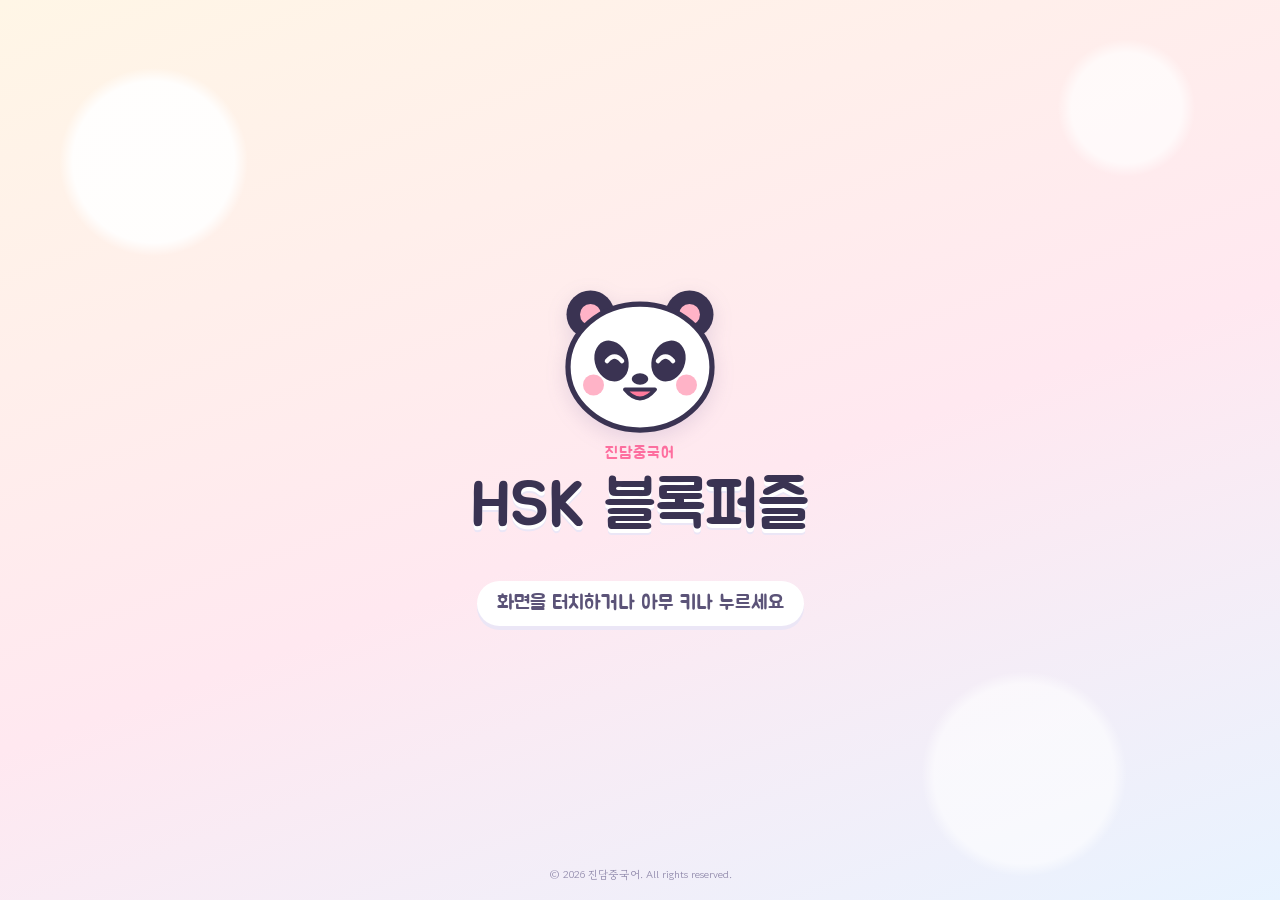
<file: index.html>
<!doctype html>
<!-- © 2026 진담중국어 (Jindam Chinese). All rights reserved. -->
<html lang="ko">
  <head>
    <meta charset="UTF-8" />
    <meta
      name="viewport"
      content="width=device-width, initial-scale=1, maximum-scale=1, user-scalable=no, viewport-fit=cover"
    />
    <title>진담중국어 · HSK 블록퍼즐</title>
    <meta name="author" content="진담중국어" />
    <meta name="copyright" content="© 2026 진담중국어. All rights reserved." />
    <meta name="description" content="HSK 단어 퀴즈와 블록 퍼즐을 함께 즐기는 중국어 학습 게임" />

    <link rel="icon" type="image/png" sizes="32x32" href="icons/favicon-32.png" />
    <link rel="apple-touch-icon" href="icons/apple-touch-icon.png" />
    <link rel="manifest" href="manifest.webmanifest" />
    <meta name="theme-color" content="#FFF4DC" />
    <meta name="mobile-web-app-capable" content="yes" />
    <meta name="apple-mobile-web-app-capable" content="yes" />
    <meta name="apple-mobile-web-app-status-bar-style" content="default" />
    <meta name="apple-mobile-web-app-title" content="HSK블록" />

    <!-- 크롬 유도: 인앱 브라우저(카카오톡·네이버·인스타 등)면 크롬으로 다시 열기 -->
    <script>
      (function () {
        var ua = navigator.userAgent || '';
        var isAndroid = /Android/i.test(ua);
        var isIOS = /iPhone|iPad|iPod/i.test(ua) || (navigator.platform === 'MacIntel' && navigator.maxTouchPoints > 1);
        var inApp = /KAKAOTALK|NAVER|Instagram|FBAN|FBAV|Line\/|DaumApps|everytimeApp|BAND\/|; wv\)/i.test(ua);
        var brands = (navigator.userAgentData && navigator.userAgentData.brands) || [];
        var hasChromeBrand = brands.some(function (b) { return b.brand === 'Google Chrome'; });
        var isChrome = isIOS
          ? /CriOS/i.test(ua)
          : hasChromeBrand || (/Chrome\/\d+/.test(ua) && !/Edg|OPR|SamsungBrowser|Whale|YaBrowser|Firefox/i.test(ua) && !inApp);
        var standalone = (window.matchMedia && matchMedia('(display-mode: standalone)').matches) || navigator.standalone === true;
        var isWeb = /^https?:$/.test(location.protocol);
        var noRedirect = /[?&]nochrome=1/.test(location.search);
        window.__BROWSER = { isAndroid: isAndroid, isIOS: isIOS, inApp: inApp, isChrome: isChrome, standalone: standalone, isWeb: isWeb };
        if (isWeb && isAndroid && inApp && !noRedirect) {
          var sep = location.search ? '&' : '?';
          location.href = 'intent://' + location.host + location.pathname + location.search +
            '#Intent;scheme=' + location.protocol.replace(':', '') + ';package=com.android.chrome;S.browser_fallback_url=' +
            encodeURIComponent(location.href + sep + 'nochrome=1') + ';end';
          return;
        }
        if (isWeb && isIOS && /KAKAOTALK/i.test(ua) && !noRedirect) {
          location.href = 'kakaotalk://web/openExternal?url=' + encodeURIComponent(location.href);
        }
      })();
    </script>

    <link rel="preconnect" href="https://fonts.googleapis.com" />
    <link rel="preconnect" href="https://fonts.gstatic.com" crossorigin />
    <link
      href="https://fonts.googleapis.com/css2?family=Jua&family=Gowun+Dodum&family=Noto+Sans+SC:wght@500;700&display=swap"
      rel="stylesheet"
    />
    <link rel="stylesheet" href="style.css" />
  </head>
  <!-- data-assets: 음악 파일 위치 / data-sw: 오프라인 캐시 사용 여부 -->
  <body data-assets="" data-sw="1">
    <!-- ===== 아이콘 세트 (이모지 대신 사용) ===== -->
    <svg width="0" height="0" style="position: absolute" aria-hidden="true">
      <defs>
        <symbol id="i-home" viewBox="0 0 24 24"><path d="M3.5 11 12 3.8l8.5 7.2V20a1 1 0 0 1-1 1H15v-6H9v6H4.5a1 1 0 0 1-1-1z" fill="none" stroke="currentColor" stroke-width="2.2" stroke-linejoin="round"/></symbol>
        <symbol id="i-sound" viewBox="0 0 24 24"><g fill="none" stroke="currentColor" stroke-width="2.2" stroke-linecap="round" stroke-linejoin="round"><path d="M4 9.5h3.5L12 5.5v13l-4.5-4H4z" fill="currentColor"/><path d="M15.5 9.2a4 4 0 0 1 0 5.6M18.2 6.6a7.6 7.6 0 0 1 0 10.8"/></g></symbol>
        <symbol id="i-music-off" viewBox="0 0 24 24"><g fill="none" stroke="currentColor" stroke-width="2.2" stroke-linecap="round" stroke-linejoin="round"><path d="M9 17.5V6l10-2v11.5"/><circle cx="6.5" cy="17.5" r="2.5" fill="currentColor"/><circle cx="16.5" cy="15.5" r="2.5" fill="currentColor"/><path d="M3 3l18 18"/></g></symbol>
        <symbol id="i-mute" viewBox="0 0 24 24"><g fill="none" stroke="currentColor" stroke-width="2.2" stroke-linecap="round" stroke-linejoin="round"><path d="M4 9.5h3.5L12 5.5v13l-4.5-4H4z" fill="currentColor"/><path d="M16 9.5l5 5M21 9.5l-5 5"/></g></symbol>
        <symbol id="i-bomb" viewBox="0 0 24 24"><circle cx="10.5" cy="14" r="7" fill="currentColor"/><path d="M14.5 9l3-3" stroke="currentColor" stroke-width="2.4" stroke-linecap="round"/><path d="M19.5 2.5v2.2M22 5h-2.2M21 3l-1.4 1.4" stroke="currentColor" stroke-width="1.8" stroke-linecap="round"/><circle cx="8" cy="11.5" r="1.8" fill="#fff" opacity=".6"/></symbol>
        <symbol id="i-reroll" viewBox="0 0 24 24"><g fill="none" stroke="currentColor" stroke-width="2.3" stroke-linecap="round" stroke-linejoin="round"><path d="M19.5 11A7.5 7.5 0 0 0 5.6 7.4M4.5 4v4h4"/><path d="M4.5 13a7.5 7.5 0 0 0 13.9 3.6M19.5 20v-4h-4"/></g></symbol>
        <symbol id="i-star" viewBox="0 0 24 24"><path d="M12 2.6l2.8 5.9 6.4.8-4.7 4.4 1.2 6.4L12 17l-5.7 3.1 1.2-6.4-4.7-4.4 6.4-.8z" fill="currentColor" stroke="currentColor" stroke-width="1.2" stroke-linejoin="round"/></symbol>
        <symbol id="i-trophy" viewBox="0 0 24 24"><g fill="none" stroke="currentColor" stroke-width="2.1" stroke-linecap="round" stroke-linejoin="round"><path d="M7 4h10v5a5 5 0 0 1-10 0z" fill="currentColor"/><path d="M7 6H4.5a3 3 0 0 0 3 4M17 6h2.5a3 3 0 0 1-3 4M12 14v3.5M8.5 20.5h7M9.5 17.5h5"/></g></symbol>
        <symbol id="i-flame" viewBox="0 0 24 24"><path d="M12 22c4.2 0 7-2.9 7-6.8 0-3.6-2.4-5.6-3.6-9.2-1.8 1.4-2.6 3.3-2.6 5-1-.8-2-2.4-2-4.6C7.8 9 5 11.6 5 15.2 5 19.1 7.8 22 12 22z" fill="currentColor"/><path d="M12 21c1.8 0 3-1.2 3-3 0-1.6-1-2.6-1.7-4-1 1-1.3 1.8-1.3 2.6-.6-.4-1-1-1.2-1.9C9.7 15.9 9 17 9 18c0 1.8 1.2 3 3 3z" fill="#fff" opacity=".55"/></symbol>
        <symbol id="i-bolt" viewBox="0 0 24 24"><path d="M13.5 2 4.5 13.5H11L10 22l9.5-12H13z" fill="currentColor" stroke="currentColor" stroke-width="1" stroke-linejoin="round"/></symbol>
        <symbol id="i-lock" viewBox="0 0 24 24"><g fill="none" stroke="currentColor" stroke-width="2.2" stroke-linecap="round"><rect x="5.5" y="10.5" width="13" height="10" rx="2.5" fill="currentColor"/><path d="M8.5 10.5V7.5a3.5 3.5 0 0 1 7 0v3"/></g></symbol>
        <symbol id="i-unlock" viewBox="0 0 24 24"><g fill="none" stroke="currentColor" stroke-width="2.2" stroke-linecap="round"><rect x="5.5" y="10.5" width="13" height="10" rx="2.5" fill="currentColor"/><path d="M8.5 10.5V7.5a3.5 3.5 0 0 1 6.8-1.2"/></g></symbol>
        <symbol id="i-heart" viewBox="0 0 24 24"><path d="M12 20.5S3.5 15 3.5 9.3A4.4 4.4 0 0 1 12 7a4.4 4.4 0 0 1 8.5 2.3C20.5 15 12 20.5 12 20.5z" fill="currentColor"/><ellipse cx="8" cy="9" rx="1.8" ry="1.2" fill="#fff" opacity=".55" transform="rotate(-30 8 9)"/></symbol>
        <symbol id="i-heart-empty" viewBox="0 0 24 24"><path d="M12 20.5S3.5 15 3.5 9.3A4.4 4.4 0 0 1 12 7a4.4 4.4 0 0 1 8.5 2.3C20.5 15 12 20.5 12 20.5z" fill="none" stroke="currentColor" stroke-width="2"/></symbol>
        <symbol id="i-left" viewBox="0 0 24 24"><path d="M15 5l-7 7 7 7" fill="none" stroke="currentColor" stroke-width="2.8" stroke-linecap="round" stroke-linejoin="round"/></symbol>
        <symbol id="i-right" viewBox="0 0 24 24"><path d="M9 5l7 7-7 7" fill="none" stroke="currentColor" stroke-width="2.8" stroke-linecap="round" stroke-linejoin="round"/></symbol>
        <symbol id="i-check" viewBox="0 0 24 24"><path d="M5 12.5l4.5 4.5L19 7" fill="none" stroke="currentColor" stroke-width="3" stroke-linecap="round" stroke-linejoin="round"/></symbol>
        <symbol id="i-leaf" viewBox="0 0 24 24"><path d="M5 19C5 10 11 5 20 5c0 9-5.5 14.5-14 14.5z" fill="currentColor"/><path d="M5 19.5 13 11.5" stroke="#fff" stroke-width="1.8" stroke-linecap="round" opacity=".7"/></symbol>
        <symbol id="i-install" viewBox="0 0 24 24"><path d="M12 3.5v11M7.5 10l4.5 4.5 4.5-4.5M5 20.5h14" fill="none" stroke="currentColor" stroke-width="2.3" stroke-linecap="round" stroke-linejoin="round"/></symbol>
        <symbol id="i-bulb" viewBox="0 0 24 24"><g fill="none" stroke="currentColor" stroke-width="2.1" stroke-linecap="round" stroke-linejoin="round"><path d="M12 3a6 6 0 0 0-3.6 10.8c.8.7 1.1 1.4 1.1 2.2h5c0-.8.3-1.5 1.1-2.2A6 6 0 0 0 12 3z" fill="currentColor" fill-opacity=".25"/><path d="M9.5 19h5M10.5 21.5h3"/></g></symbol>
        <symbol id="i-play" viewBox="0 0 24 24"><path d="M8 5.5v13l10.5-6.5z" fill="currentColor" stroke="currentColor" stroke-width="1.5" stroke-linejoin="round"/></symbol>
        <symbol id="i-sparkle" viewBox="0 0 24 24"><path d="M12 2.5c.8 4.6 2.9 6.7 7.5 7.5-4.6.8-6.7 2.9-7.5 7.5-.8-4.6-2.9-6.7-7.5-7.5 4.6-.8 6.7-2.9 7.5-7.5z" fill="currentColor"/><path d="M19 15.5c.3 1.8 1.2 2.7 3 3-1.8.3-2.7 1.2-3 3-.3-1.8-1.2-2.7-3-3 1.8-.3 2.7-1.2 3-3z" fill="currentColor"/></symbol>
        <!-- 판다 마스코트 (기본 / 신남 / 슬픔) -->
        <symbol id="m-panda" viewBox="0 0 120 110">
          <circle cx="27" cy="27" r="16" fill="#3A3352"/><circle cx="93" cy="27" r="16" fill="#3A3352"/>
          <circle cx="27" cy="27" r="7" fill="#FFB3C7"/><circle cx="93" cy="27" r="7" fill="#FFB3C7"/>
          <ellipse cx="60" cy="62" rx="48" ry="42" fill="#fff" stroke="#3A3352" stroke-width="3.5"/>
          <ellipse cx="41" cy="58" rx="11" ry="14" transform="rotate(-22 41 58)" fill="#3A3352"/>
          <ellipse cx="79" cy="58" rx="11" ry="14" transform="rotate(22 79 58)" fill="#3A3352"/>
          <circle cx="43" cy="56" r="4.5" fill="#fff"/><circle cx="77" cy="56" r="4.5" fill="#fff"/>
          <circle cx="44.2" cy="54.6" r="1.6" fill="#3A3352"/><circle cx="78.2" cy="54.6" r="1.6" fill="#3A3352"/>
          <ellipse cx="60" cy="71" rx="5.5" ry="3.8" fill="#3A3352"/>
          <path d="M53 78q7 7 14 0" fill="none" stroke="#3A3352" stroke-width="3" stroke-linecap="round"/>
          <circle cx="29" cy="74" r="6.5" fill="#FFB3C7" opacity=".85"/><circle cx="91" cy="74" r="6.5" fill="#FFB3C7" opacity=".85"/>
        </symbol>
        <symbol id="m-panda-happy" viewBox="0 0 120 110">
          <circle cx="27" cy="27" r="16" fill="#3A3352"/><circle cx="93" cy="27" r="16" fill="#3A3352"/>
          <circle cx="27" cy="27" r="7" fill="#FFB3C7"/><circle cx="93" cy="27" r="7" fill="#FFB3C7"/>
          <ellipse cx="60" cy="62" rx="48" ry="42" fill="#fff" stroke="#3A3352" stroke-width="3.5"/>
          <ellipse cx="41" cy="58" rx="11" ry="14" transform="rotate(-22 41 58)" fill="#3A3352"/>
          <ellipse cx="79" cy="58" rx="11" ry="14" transform="rotate(22 79 58)" fill="#3A3352"/>
          <path d="M38 58q5-6 10 0M72 58q5-6 10 0" fill="none" stroke="#fff" stroke-width="3" stroke-linecap="round"/>
          <ellipse cx="60" cy="70" rx="5.5" ry="3.8" fill="#3A3352"/>
          <path d="M50 77q10 12 20 0z" fill="#FF7A9C" stroke="#3A3352" stroke-width="2.6" stroke-linejoin="round"/>
          <circle cx="29" cy="74" r="7" fill="#FFB3C7"/><circle cx="91" cy="74" r="7" fill="#FFB3C7"/>
        </symbol>
        <symbol id="m-panda-sad" viewBox="0 0 120 110">
          <circle cx="27" cy="27" r="16" fill="#3A3352"/><circle cx="93" cy="27" r="16" fill="#3A3352"/>
          <circle cx="27" cy="27" r="7" fill="#FFB3C7"/><circle cx="93" cy="27" r="7" fill="#FFB3C7"/>
          <ellipse cx="60" cy="62" rx="48" ry="42" fill="#fff" stroke="#3A3352" stroke-width="3.5"/>
          <ellipse cx="41" cy="60" rx="11" ry="14" transform="rotate(-22 41 60)" fill="#3A3352"/>
          <ellipse cx="79" cy="60" rx="11" ry="14" transform="rotate(22 79 60)" fill="#3A3352"/>
          <circle cx="43" cy="60" r="4" fill="#fff"/><circle cx="77" cy="60" r="4" fill="#fff"/>
          <path d="M83 66q3 6 0 9q-3-3 0-9z" fill="#7FC8FF"/>
          <ellipse cx="60" cy="73" rx="5.5" ry="3.8" fill="#3A3352"/>
          <path d="M53 84q7-6 14 0" fill="none" stroke="#3A3352" stroke-width="3" stroke-linecap="round"/>
        </symbol>
      </defs>
    </svg>

    <div id="flash-overlay"></div>

    <!-- 크롬 안내 배너 -->
    <div id="browser-banner" hidden>
      <div class="bb-text">
        <strong>크롬(Chrome)에서 가장 잘 동작해요</strong>
        <span id="bb-sub">음성·드래그가 안정적이에요.</span>
      </div>
      <div class="bb-actions">
        <button id="bb-open" class="bb-btn primary">크롬으로 열기</button>
        <button id="bb-close" class="bb-btn">닫기</button>
      </div>
    </div>

    <!-- 1. 시작 화면 -->
    <section id="start-screen" class="screen active">
      <div class="start-inner">
        <svg class="mascot big bounce" viewBox="0 0 120 110"><use href="#m-panda-happy" /></svg>
        <p class="brand">진담중국어</p>
        <h1 class="start-title">HSK 블록퍼즐</h1>
        <p class="tap-text">화면을 터치하거나 아무 키나 누르세요</p>
      </div>
      <p class="copyright start-copy">© 2026 진담중국어. All rights reserved.</p>
    </section>

    <!-- 2. 로비 -->
    <section id="lobby-screen" class="screen">
      <div class="lobby-inner">
        <div class="lobby-head">
          <svg class="mascot" viewBox="0 0 120 110"><use href="#m-panda" /></svg>
          <div>
            <p class="brand">진담중국어</p>
            <h1 class="lobby-title">HSK 블록퍼즐</h1>
          </div>
        </div>

        <div class="mode-cards">
          <button class="mode-card normal" onclick="openHSKModal('normal')">
            <span class="mc-icon"><svg class="ic"><use href="#i-leaf" /></svg></span>
            <span class="mc-text">
              <span class="mc-name">노말 모드</span>
              <span class="mc-desc">25단어씩 단계 도전 · 하트 1개</span>
            </span>
            <svg class="ic mc-arrow"><use href="#i-right" /></svg>
          </button>
          <button class="mode-card hell" onclick="openHSKModal('hell')">
            <span class="mc-icon"><svg class="ic"><use href="#i-flame" /></svg></span>
            <span class="mc-text">
              <span class="mc-name">헬 모드</span>
              <span class="mc-desc">100단어씩 · 하트 3개 · 점수 2배</span>
            </span>
            <svg class="ic mc-arrow"><use href="#i-right" /></svg>
          </button>
          <button class="mode-card rank" onclick="openRankingFromLobby()">
            <span class="mc-icon"><svg class="ic"><use href="#i-trophy" /></svg></span>
            <span class="mc-text">
              <span class="mc-name">명예의 전당</span>
              <span class="mc-desc">급수별 누적 랭킹 보기</span>
            </span>
            <svg class="ic mc-arrow"><use href="#i-right" /></svg>
          </button>
        </div>

        <div class="lobby-footer">
          <button id="voice-chip" class="pill" title="눌러서 음성 테스트">
            <svg class="ic"><use href="#i-sound" /></svg><span id="voice-chip-text">음성 확인 중…</span>
          </button>
          <button id="lobby-sound" class="pill" onclick="cycleSound()"></button>
          <button id="install-btn" class="pill accent" hidden>
            <svg class="ic"><use href="#i-install" /></svg>앱으로 설치
          </button>
        </div>
        <p class="copyright">© 2026 진담중국어 · All rights reserved.<br />단어 데이터와 게임 디자인의 무단 복제·배포를 금합니다.</p>
        <p id="ios-install-tip" class="tiny-tip" hidden>
          아이폰/아이패드: 공유 버튼 → <b>홈 화면에 추가</b>를 누르면 앱 아이콘이 생겨요.
        </p>
      </div>
    </section>

    <!-- 2-1. 단계 선택 -->
    <section id="stage-screen" class="screen">
      <div class="stage-inner">
        <div class="stage-head">
          <button class="icon-btn" onclick="returnToLobby()" aria-label="로비로"><svg class="ic"><use href="#i-left" /></svg></button>
          <div class="stage-head-text">
            <h2 id="stage-title">노말 · HSK 4급</h2>
            <p id="stage-sub"></p>
          </div>
          <button class="icon-btn gold" onclick="showRankingScreen(gameMode, gameLevel, 'stage')" aria-label="랭킹"><svg class="ic"><use href="#i-trophy" /></svg></button>
        </div>
        <div class="stage-summary">
          <div><span>클리어</span><b id="stage-cleared">0 / 0</b></div>
          <div><span>모은 별</span><b class="gold" id="stage-stars">0 / 0</b></div>
          <div class="stage-bar-wrap"><div id="stage-bar"></div></div>
        </div>
        <div id="stage-grid" class="stage-grid"></div>
      </div>
    </section>

    <!-- 3. 랭킹 -->
    <section id="ranking-screen" class="screen">
      <div class="ranking-inner">
        <h2 class="screen-title"><svg class="ic"><use href="#i-trophy" /></svg>명예의 전당</h2>
        <div class="seg" role="tablist">
          <button id="tab-normal" class="seg-btn active" onclick="changeRankMode('normal')">노말</button>
          <button id="tab-hell" class="seg-btn" onclick="changeRankMode('hell')">헬</button>
        </div>
        <div class="seg small" role="tablist">
          <button id="tab-rank-hsk4" class="seg-btn active" onclick="changeRankLevel('hsk4')">HSK 4급</button>
          <button id="tab-rank-hsk5" class="seg-btn" onclick="changeRankLevel('hsk5')">HSK 5급</button>
          <button id="tab-rank-hsk6" class="seg-btn" onclick="changeRankLevel('hsk6')">HSK 6급</button>
        </div>
        <div class="seg small" role="tablist">
          <button id="tab-all" class="seg-btn active" onclick="changeRankView('all')">전체</button>
          <button id="tab-week" class="seg-btn" onclick="changeRankView('week')">이번 주</button>
        </div>
        <p id="rank-desc" class="rank-desc"></p>
        <div class="ranking-list-container">
          <ol id="ranking-list"></ol>
        </div>
        <button class="btn primary wide" onclick="closeRanking()">돌아가기</button>
      </div>
    </section>

    <!-- 4. 게임 화면 -->
    <section id="game-container" class="screen" data-layout="portrait">
      <header class="hud">
        <button id="btn-home" class="icon-btn" onclick="openExitConfirm()" aria-label="나가기"><svg class="ic"><use href="#i-home" /></svg></button>
        <div class="hud-score">
          <span class="hud-label">점수 <span class="hud-best">· 최고 <b id="best-score">0</b></span></span>
          <span id="score">0</span>
        </div>
        <div class="hud-meta">
          <span id="mode-display" class="chip">노말 · HSK 4 · 1단계</span>
          <span class="chip-row">
            <span id="hearts" class="hearts"></span>
            <span id="word-chip" class="chip words">단어 0/25</span>
            <span id="combo-chip" class="chip combo">콤보 0</span>
          </span>
        </div>
        <button id="btn-sound" class="icon-btn" onclick="cycleSound()" aria-label="소리"></button>
        <div class="hud-progress"><div id="stage-progress"></div></div>
      </header>

      <div id="board-wrapper">
        <canvas id="board-canvas"></canvas>
        <div id="combo-display" class="combo-text"></div>
        <div id="all-clear-display" class="all-clear-text">올 클리어!<span>+1000</span></div>
        <div id="board-banner" class="board-banner" hidden>
          <span id="board-banner-text"></span>
          <span class="bb-btns">
            <button id="board-banner-btn2" class="btn small primary" hidden></button>
            <button id="board-banner-btn" class="btn small"></button>
          </span>
        </div>
      </div>

      <div id="block-dock">
        <div class="dock-slot" id="slot-0" data-slot="0"><canvas></canvas></div>
        <div class="dock-slot" id="slot-1" data-slot="1"><canvas></canvas></div>
        <div class="dock-slot" id="slot-2" data-slot="2"><canvas></canvas></div>
      </div>

      <div id="inventory-container">
        <button id="item-bomb" class="item-btn" onclick="useBomb()">
          <svg class="ic ib-icon bomb"><use href="#i-bomb" /></svg><span class="ib-name">폭탄</span>
          <span class="ib-cnt" id="item-bomb-cnt">0</span>
        </button>
        <button id="item-reroll" class="item-btn" onclick="useReroll()">
          <svg class="ic ib-icon reroll"><use href="#i-reroll" /></svg><span class="ib-name">새 블록</span>
          <span class="ib-cnt" id="item-reroll-cnt">0</span>
        </button>
        <button id="item-double" class="item-btn" onclick="useDoubleScore()">
          <svg class="ic ib-icon star"><use href="#i-star" /></svg><span class="ib-name">점수×2</span>
          <span class="ib-cnt" id="item-double-cnt">0</span>
        </button>
      </div>
    </section>

    <!-- ===== 모달 ===== -->
    <div id="hsk-modal" class="modal">
      <div class="sheet">
        <h3 id="hsk-modal-title" class="sheet-title">급수 선택</h3>
        <div class="level-list">
          <button class="level-btn l4" onclick="selectHSK('hsk4')"><b>HSK 4급</b><span id="cnt-hsk4"></span></button>
          <button class="level-btn l5" onclick="selectHSK('hsk5')"><b>HSK 5급</b><span id="cnt-hsk5"></span></button>
          <button class="level-btn l6" onclick="selectHSK('hsk6')"><b>HSK 6급</b><span id="cnt-hsk6"></span></button>
        </div>
        <button class="btn ghost wide" onclick="closeHSKModal()">취소</button>
      </div>
    </div>

    <div id="quiz-modal" class="modal">
      <div class="sheet quiz-sheet">
        <p id="quiz-tag" class="quiz-tag">관문을 통과하라!</p>
        <div id="quiz-timer" class="quiz-timer" title="3초 안에 맞히면 스피드 보너스!">
          <svg class="ic"><use href="#i-bolt" /></svg>
          <div class="qt-track"><div id="quiz-timer-bar"></div></div>
        </div>
        <p id="quiz-question" class="quiz-word"></p>
        <div class="quiz-hint-row">
          <button id="hint-btn" class="btn small soft" onclick="showHint()"><svg class="ic"><use href="#i-bulb" /></svg>병음 힌트</button>
          <p id="quiz-pinyin" class="quiz-pinyin" hidden></p>
        </div>
        <div id="quiz-options"></div>
        <p id="quiz-feedback" class="feedback"></p>
        <p class="kbd-tip">키보드 1 · 2 · 3 으로도 선택할 수 있어요</p>
      </div>
    </div>

    <div id="item-selection-modal" class="modal">
      <div class="sheet">
        <svg class="mascot small" viewBox="0 0 120 110"><use href="#m-panda-happy" /></svg>
        <h3 class="sheet-title">보너스 획득!</h3>
        <p class="sheet-desc">원하는 아이템을 하나 고르세요.</p>
        <div class="item-choice">
          <button class="choice-btn" onclick="selectItem('bomb')"><span class="ci bomb"><svg class="ic"><use href="#i-bomb" /></svg></span><b>폭탄</b><span>3×3 칸을 한 번에 제거</span></button>
          <button class="choice-btn" onclick="selectItem('reroll')"><span class="ci reroll"><svg class="ic"><use href="#i-reroll" /></svg></span><b>새 블록</b><span>남은 블록을 새로 받기</span></button>
          <button class="choice-btn" onclick="selectItem('doubleScore')"><span class="ci star"><svg class="ic"><use href="#i-star" /></svg></span><b>점수 ×2</b><span>콤보가 끊길 때까지 2배</span></button>
        </div>
      </div>
    </div>

    <div id="stage-clear-modal" class="modal">
      <div class="sheet">
        <svg class="mascot small bounce" viewBox="0 0 120 110"><use href="#m-panda-happy" /></svg>
        <h3 id="clear-title" class="sheet-title">1단계 클리어!</h3>
        <div id="clear-stars" class="big-stars"></div>
        <div class="stat-grid">
          <div><span>점수</span><b id="clear-score">0</b></div>
          <div><span>최대 콤보</span><b id="clear-combo">0</b></div>
          <div><span>틀린 횟수</span><b id="clear-wrong">0</b></div>
        </div>
        <p id="clear-msg" class="new-record" hidden></p>
        <div id="rank-form">
          <input type="text" id="nickname-input" placeholder="랭킹에 쓸 이름 (최대 10자)" maxlength="10" autocomplete="off" enterkeyhint="done" />
          <p id="nickname-error" class="input-error" hidden>이름을 남겨주세요!</p>
          <button class="btn soft wide" onclick="saveRanking()">이름 등록하고 랭킹 보기</button>
        </div>
        <div id="rank-done" class="rank-done" hidden>
          <span class="rd-text"><svg class="ic"><use href="#i-trophy" /></svg><span id="rank-done-text"></span></span>
          <button class="btn small ghost" onclick="showRankingScreen(gameMode, gameLevel, 'stage')">보기</button>
        </div>
        <button id="clear-next" class="btn primary wide" onclick="nextStage()">다음 단계<svg class="ic"><use href="#i-play" /></svg></button>
        <div class="btn-row">
          <button class="btn ghost" onclick="retryGame()">다시 하기</button>
          <button class="btn ghost" onclick="backToStages()">단계 목록</button>
        </div>
      </div>
    </div>

    <div id="stage-fail-modal" class="modal">
      <div class="sheet">
        <svg class="mascot small" viewBox="0 0 120 110"><use href="#m-panda-sad" /></svg>
        <h3 id="fail-title" class="sheet-title danger">1단계 실패</h3>
        <p class="sheet-desc">블록을 놓을 곳이 없어요. 다시 도전해 볼까요?</p>
        <div class="fail-progress">
          <div class="fp-row"><span>맞힌 단어</span><b id="fail-words">0 / 25</b></div>
          <div class="fp-bar"><div id="fail-bar"></div></div>
          <div class="fp-row"><span>점수</span><b id="fail-score">0</b></div>
        </div>
        <button class="btn primary wide" onclick="retryGame()">다시 도전</button>
        <div class="btn-row">
          <button class="btn ghost" onclick="backToStages()">단계 목록</button>
        </div>
      </div>
    </div>

    <div id="exit-modal" class="modal">
      <div class="sheet">
        <h3 class="sheet-title">게임을 그만둘까요?</h3>
        <p class="sheet-desc">지금까지의 점수는 기록되지 않아요.</p>
        <div class="btn-row">
          <button class="btn primary" onclick="closeExitConfirm()">계속하기</button>
          <button class="btn ghost" onclick="exitToLobby()">단계 목록으로</button>
        </div>
      </div>
    </div>

    <div id="toast" class="toast" hidden></div>
    <div id="drag-overlay"><img id="drag-img" alt="" draggable="false" /></div>

    <script src="data.js"></script>
    <script src="scripts.js"></script>
  </body>
</html>
</file>
<file: style.css>
/* © 2026 진담중국어 (Jindam Chinese). All rights reserved. */
/* ==========================================================
   HSK 블록퍼즐 v2 — 밝고 귀여운 디자인
   - 게임판·블록은 캔버스(scripts.js)에서 그림. 여기는 화면 틀과 UI만.
   - 크기 변수(--board, --cell 등)는 scripts.js layout() 이 넣음
   ========================================================== */

:root {
  --bg1: #fff6e6;
  --bg2: #ffe8f0;
  --bg3: #e8f3ff;
  --ink: #3a3352;
  --ink-2: #5b5378;
  --muted: #8f88aa;
  --card: #ffffff;
  --card-2: #f7f5fd;
  --line: #ebe6f6;
  --accent: #ff6f9f;
  --accent-dark: #e0507f;
  --accent-soft: #ffe3ec;
  --blue: #4a9bff;
  --gold: #ffb020;
  --gold-soft: #fff1cf;
  --good: #23c27f;
  --good-soft: #dcf7ea;
  --danger: #ff5a6e;
  --danger-soft: #ffe2e6;
  --shadow: 0 6px 18px rgba(92, 72, 140, 0.12);
  --press: 0 4px 0;

  --board: 360px;
  --cell: 42px;
  --pc: 20px;
  --side: 300px;
  --pad: 12px;

  --font: 'Gowun Dodum', 'Apple SD Gothic Neo', 'Malgun Gothic', sans-serif;
  --font-round: 'Jua', 'Gowun Dodum', 'Apple SD Gothic Neo', 'Malgun Gothic', sans-serif;
  --font-zh: 'Noto Sans SC', 'PingFang SC', 'Microsoft YaHei', 'Hiragino Sans GB', sans-serif;
  --font-kai: 'KaiTi', 'STKaiti', 'Kaiti SC', '楷体', 'Noto Sans SC', serif;
}

* {
  box-sizing: border-box;
  margin: 0;
  padding: 0;
  -webkit-tap-highlight-color: transparent;
}
html,
body {
  height: 100%;
}
body::before {
  /* 배경은 별도 고정 레이어 (다시 그려지지 않게) */
  content: '';
  position: fixed;
  inset: 0;
  z-index: -1;
  background:
    radial-gradient(circle at 12% 18%, rgba(255, 255, 255, 0.9) 0 6%, transparent 7%),
    radial-gradient(circle at 88% 12%, rgba(255, 255, 255, 0.7) 0 4%, transparent 5%),
    radial-gradient(circle at 80% 86%, rgba(255, 255, 255, 0.6) 0 7%, transparent 8%),
    linear-gradient(160deg, var(--bg1), var(--bg2) 55%, var(--bg3));
  transform: translateZ(0);
  pointer-events: none;
}
body {
  background: var(--bg1);
  font-family: var(--font);
  color: var(--ink);
  overflow: hidden;
  user-select: none;
  -webkit-user-select: none;
  -webkit-touch-callout: none;
  touch-action: manipulation;
  overscroll-behavior: none;
}
button {
  font-family: inherit;
  color: inherit;
  cursor: pointer;
  touch-action: manipulation;
  border: 0;
  background: none;
}
button:disabled {
  cursor: default;
}
input {
  user-select: text;
  -webkit-user-select: text;
  font-family: inherit;
}
[hidden] {
  display: none !important;
}
.ic {
  width: 1.2em;
  height: 1.2em;
  flex: none;
  vertical-align: -0.22em;
}

/* ---------- 화면 ---------- */
.screen {
  position: fixed;
  inset: 0;
  display: none;
  padding: max(var(--pad), env(safe-area-inset-top)) max(var(--pad), env(safe-area-inset-right))
    max(var(--pad), env(safe-area-inset-bottom)) max(var(--pad), env(safe-area-inset-left));
}
.screen.active {
  display: flex;
}

/* ---------- 버튼 (말랑한 3D 느낌) ---------- */
.btn {
  display: inline-flex;
  align-items: center;
  justify-content: center;
  gap: 6px;
  border-radius: 16px;
  padding: 14px 18px;
  font-family: var(--font-round);
  font-size: 18px;
  background: var(--card);
  color: var(--ink);
  box-shadow: var(--press) var(--line), var(--shadow);
  transition: transform 0.08s, box-shadow 0.08s;
}
.btn:active {
  transform: translateY(3px);
  box-shadow: 0 1px 0 var(--line);
}
.btn.primary {
  background: var(--accent);
  color: #fff;
  box-shadow: var(--press) var(--accent-dark), 0 8px 18px rgba(255, 111, 159, 0.3);
}
.btn.primary:active {
  box-shadow: 0 1px 0 var(--accent-dark);
}
.btn.soft {
  background: var(--accent-soft);
  color: var(--accent-dark);
  box-shadow: var(--press) color-mix(in srgb, var(--accent) 30%, #fff);
}
.btn.ghost {
  background: var(--card-2);
  box-shadow: var(--press) var(--line);
}
.btn.small {
  padding: 8px 14px;
  font-size: 15px;
  border-radius: 12px;
}
.btn.wide {
  width: 100%;
}
.btn-row {
  display: flex;
  gap: 10px;
  margin-top: 12px;
}
.btn-row .btn {
  flex: 1;
}
.icon-btn {
  width: 46px;
  height: 46px;
  flex: 0 0 46px;
  border-radius: 14px;
  background: var(--card);
  color: var(--ink-2);
  font-size: 22px;
  display: grid;
  place-items: center;
  box-shadow: var(--press) var(--line);
}
.icon-btn:active {
  transform: translateY(3px);
  box-shadow: 0 1px 0 var(--line);
}
.icon-btn.gold {
  color: var(--gold);
}
.icon-btn:disabled {
  opacity: 0.35;
}
.pill {
  display: inline-flex;
  align-items: center;
  gap: 6px;
  background: var(--card);
  border-radius: 999px;
  padding: 9px 14px;
  font-size: 14px;
  color: var(--ink-2);
  box-shadow: 0 3px 0 var(--line);
}
.pill.accent {
  background: var(--accent);
  color: #fff;
  box-shadow: 0 3px 0 var(--accent-dark);
}
.chip {
  display: inline-flex;
  align-items: center;
  gap: 4px;
  padding: 4px 10px;
  border-radius: 999px;
  font-family: var(--font-round);
  font-size: 13px;
  white-space: nowrap;
  background: var(--card-2);
  color: var(--ink-2);
}

/* ---------- 마스코트 / 브랜드 ---------- */
.mascot {
  width: 96px;
  height: 88px;
  filter: drop-shadow(0 6px 10px rgba(92, 72, 140, 0.15));
}
.mascot.big {
  width: clamp(120px, 30vmin, 180px);
  height: auto;
  aspect-ratio: 120 / 110;
}
.mascot.small {
  width: 76px;
  height: 70px;
  margin: -6px auto 4px;
  display: block;
}
.mascot.bounce {
  animation: bounce 1.6s ease-in-out infinite;
}
@keyframes bounce {
  50% {
    transform: translateY(-8px);
  }
}
.brand {
  font-family: var(--font-round);
  font-size: 16px;
  color: var(--accent);
  letter-spacing: 0.06em;
}

/* ---------- 시작 화면 ---------- */
#start-screen {
  z-index: 1000;
  align-items: center;
  justify-content: center;
  text-align: center;
  cursor: pointer;
}
.start-inner {
  display: flex;
  flex-direction: column;
  align-items: center;
  gap: 4px;
}
.start-title {
  font-family: var(--font-round);
  font-weight: 400;
  font-size: clamp(40px, 10vmin, 64px);
  color: var(--ink);
  text-shadow: 0 4px 0 #fff, 0 6px 0 var(--line);
}
.tap-text {
  margin-top: 30px;
  font-family: var(--font-round);
  font-size: clamp(16px, 3.2vmin, 20px);
  color: var(--ink-2);
  background: var(--card);
  padding: 10px 20px;
  border-radius: 999px;
  box-shadow: 0 4px 0 var(--line);
  animation: blink 1.6s ease-in-out infinite;
}
@keyframes blink {
  50% {
    opacity: 0.5;
  }
}
.copyright {
  font-size: 11px;
  line-height: 1.6;
  color: var(--muted);
  text-align: center;
}
.start-copy {
  position: absolute;
  left: 0;
  right: 0;
  bottom: max(16px, env(safe-area-inset-bottom));
}

/* ---------- 로비 ---------- */
#lobby-screen,
#ranking-screen {
  z-index: 200;
  align-items: center;
  justify-content: center;
  overflow-y: auto;
}
.lobby-inner,
.ranking-inner {
  width: 100%;
  max-width: 440px;
  margin: auto;
  display: flex;
  flex-direction: column;
  gap: 16px;
}
.lobby-head {
  display: flex;
  align-items: center;
  justify-content: center;
  gap: 12px;
  margin-bottom: 4px;
}
.lobby-head .mascot {
  width: 84px;
  height: 77px;
}
.lobby-title {
  font-family: var(--font-round);
  font-weight: 400;
  font-size: clamp(32px, 8vw, 40px);
  line-height: 1.05;
}
.mode-cards {
  display: flex;
  flex-direction: column;
  gap: 14px;
}
.mode-card {
  display: flex;
  align-items: center;
  gap: 14px;
  text-align: left;
  border-radius: 22px;
  padding: 16px 16px;
  background: var(--card);
  box-shadow: 0 5px 0 var(--line), var(--shadow);
  transition: transform 0.08s, box-shadow 0.08s;
}
.mode-card:active {
  transform: translateY(4px);
  box-shadow: 0 1px 0 var(--line);
}
.mc-icon {
  width: 54px;
  height: 54px;
  flex: none;
  border-radius: 16px;
  display: grid;
  place-items: center;
  font-size: 30px;
}
.mc-text {
  flex: 1;
  display: flex;
  flex-direction: column;
  gap: 3px;
  min-width: 0;
}
.mc-name {
  font-family: var(--font-round);
  font-size: 23px;
}
.mc-desc {
  font-size: 14px;
  color: var(--muted);
}
.mc-arrow {
  font-size: 22px;
  color: var(--muted);
}
.mode-card.normal .mc-icon {
  background: #dcf7ea;
  color: #23c27f;
}
.mode-card.hell .mc-icon {
  background: #ffe2e6;
  color: #ff5a6e;
}
.mode-card.rank .mc-icon {
  background: var(--gold-soft);
  color: var(--gold);
}
.lobby-footer {
  display: flex;
  flex-wrap: wrap;
  gap: 8px;
  justify-content: center;
}
.tiny-tip {
  font-size: 12px;
  color: var(--muted);
  text-align: center;
  line-height: 1.6;
}

/* ---------- 단계 선택 ---------- */
#stage-screen {
  z-index: 200;
  justify-content: center;
}
.stage-inner {
  width: 100%;
  max-width: 720px;
  display: flex;
  flex-direction: column;
  gap: 14px;
  min-height: 0;
}
.stage-head {
  display: grid;
  grid-template-columns: 46px 1fr 46px;
  align-items: center;
  gap: 10px;
}
.stage-head-text {
  text-align: center;
}
#stage-title {
  font-family: var(--font-round);
  font-weight: 400;
  font-size: clamp(22px, 5.5vw, 28px);
}
#stage-sub {
  font-size: 13px;
  color: var(--muted);
  margin-top: 2px;
}
.stage-summary {
  display: grid;
  grid-template-columns: 1fr 1fr;
  gap: 10px 28px;
  background: var(--card);
  border-radius: 18px;
  padding: 12px 16px;
  box-shadow: 0 4px 0 var(--line);
}
.stage-summary > div:not(.stage-bar-wrap) {
  display: flex;
  justify-content: space-between;
  align-items: baseline;
  font-size: 14px;
  color: var(--muted);
}
.stage-summary b {
  font-family: var(--font-round);
  font-weight: 400;
  font-size: 20px;
  color: var(--ink);
}
.stage-summary b.gold {
  color: var(--gold);
}
.stage-bar-wrap {
  grid-column: 1 / -1;
  height: 10px;
  border-radius: 99px;
  background: var(--card-2);
  overflow: hidden;
}
#stage-bar,
#fail-bar {
  height: 100%;
  width: 0;
  border-radius: 99px;
  background: linear-gradient(90deg, var(--accent), var(--gold));
  transition: width 0.4s ease;
}
.stage-grid {
  flex: 1;
  min-height: 0;
  overflow-y: auto;
  touch-action: pan-y;
  display: grid;
  grid-template-columns: repeat(auto-fill, minmax(66px, 1fr));
  gap: 12px;
  align-content: start;
  padding: 4px 4px 24px;
}
.stage-tile {
  aspect-ratio: 1;
  border-radius: 20px;
  background: var(--card);
  display: flex;
  flex-direction: column;
  align-items: center;
  justify-content: center;
  gap: 2px;
  box-shadow: 0 4px 0 var(--line);
  transition: transform 0.08s;
}
.stage-tile:active {
  transform: translateY(3px);
  box-shadow: 0 1px 0 var(--line);
}
.stage-tile b {
  font-family: var(--font-round);
  font-weight: 400;
  font-size: 24px;
  line-height: 1;
}
.stage-tile .st-stars {
  display: flex;
  gap: 1px;
  font-size: 12px;
  color: #e3dfee;
}
.stage-tile .st-stars .on {
  color: var(--gold);
}
.stage-tile .st-go {
  font-family: var(--font-round);
  font-size: 13px;
}
.stage-tile .st-lock {
  font-size: 15px;
  color: #c9c3dc;
}
.stage-tile.cleared {
  background: #fffaf0;
  box-shadow: 0 4px 0 #f5e3b8;
}
.stage-tile.open {
  background: var(--accent);
  color: #fff;
  box-shadow: 0 4px 0 var(--accent-dark), 0 8px 16px rgba(255, 111, 159, 0.35);
}
.stage-tile.now {
  animation: nowPulse 1.2s ease-in-out infinite alternate;
}
@keyframes nowPulse {
  to {
    transform: scale(1.06);
  }
}
.stage-tile.locked {
  background: #f4f2f9;
  color: #b8b2cc;
  box-shadow: 0 4px 0 #e8e4f2;
}

/* ---------- 랭킹 ---------- */
.screen-title {
  display: flex;
  align-items: center;
  justify-content: center;
  gap: 8px;
  font-family: var(--font-round);
  font-weight: 400;
  font-size: 30px;
}
.screen-title .ic {
  color: var(--gold);
}
.seg {
  display: flex;
  background: var(--card);
  border-radius: 16px;
  padding: 5px;
  gap: 4px;
  box-shadow: 0 3px 0 var(--line);
}
.seg-btn {
  flex: 1;
  font-family: var(--font-round);
  font-size: 17px;
  color: var(--muted);
  padding: 10px 6px;
  border-radius: 12px;
}
.seg.small .seg-btn {
  font-size: 15px;
  padding: 8px 6px;
}
.seg-btn.active {
  background: var(--accent);
  color: #fff;
}
.rank-desc {
  text-align: center;
  font-size: 13px;
  color: var(--muted);
  margin: -4px 0 -2px;
}
.ranking-list-container {
  background: var(--card);
  border-radius: 20px;
  max-height: min(52dvh, 520px);
  overflow-y: auto;
  touch-action: pan-y;
  box-shadow: 0 4px 0 var(--line), var(--shadow);
}
#ranking-list {
  list-style: none;
}
.ranking-item {
  display: grid;
  grid-template-columns: 40px 1fr auto;
  align-items: center;
  gap: 10px;
  padding: 12px 14px;
  border-bottom: 1px solid var(--line);
}
.ranking-item:last-child {
  border-bottom: 0;
}
.rk-no {
  width: 32px;
  height: 32px;
  border-radius: 50%;
  display: grid;
  place-items: center;
  font-family: var(--font-round);
  font-size: 16px;
  color: var(--muted);
  background: var(--card-2);
}
.ranking-item.top1 .rk-no { background: #ffcf3a; color: #fff; box-shadow: 0 2px 0 #e0a800; }
.ranking-item.top2 .rk-no { background: #c5cbe0; color: #fff; box-shadow: 0 2px 0 #a3aac4; }
.ranking-item.top3 .rk-no { background: #f0a76a; color: #fff; box-shadow: 0 2px 0 #cf8448; }
.rk-name {
  font-family: var(--font-round);
  font-size: 18px;
  overflow: hidden;
  text-overflow: ellipsis;
  white-space: nowrap;
}
.rk-name small {
  display: block;
  font-family: var(--font);
  font-size: 12px;
  color: var(--muted);
}
.ranking-item.me {
  background: var(--accent-soft);
}
.ranking-item.me .rk-name {
  color: var(--accent-dark);
}
.rk-score {
  text-align: right;
  font-family: var(--font-round);
  font-size: 18px;
  font-variant-numeric: tabular-nums;
}
.rk-score small {
  display: flex;
  align-items: center;
  justify-content: flex-end;
  gap: 2px;
  font-size: 12px;
  color: var(--gold);
}
.rk-empty {
  text-align: center;
  color: var(--muted);
  padding: 30px;
}

/* ==========================================================
   게임 화면
   ========================================================== */
#game-container {
  z-index: 10;
  touch-action: none;
  display: none;
  gap: var(--gap-ui, 10px);
}
#game-container.active {
  display: grid;
  justify-content: center;
  align-content: center;
}
#game-container[data-layout='portrait'] {
  grid-template-columns: var(--board);
  grid-template-areas: 'hud' 'board' 'dock' 'items';
  grid-template-rows: auto var(--board) var(--dock-h) auto;
}
#game-container[data-layout='landscape'] {
  grid-template-columns: var(--board) var(--side);
  grid-template-rows: auto var(--dock-h) auto;
  grid-template-areas: 'board hud' 'board dock' 'board items';
}
#game-container[data-layout='landscape'] #board-wrapper {
  align-self: center;
}

/* HUD */
.hud {
  grid-area: hud;
  position: relative;
  overflow: hidden;
  display: grid;
  grid-template-columns: 46px 1fr 46px;
  grid-template-areas: 'home score sound' 'meta meta meta';
  align-items: center;
  gap: 6px 10px;
  padding: 8px 8px 12px;
  background: var(--card);
  border-radius: 20px;
  box-shadow: 0 4px 0 var(--line), var(--shadow);
}
#btn-home { grid-area: home; }
#btn-sound { grid-area: sound; }
.hud-score {
  grid-area: score;
  display: flex;
  flex-direction: column;
  align-items: center;
  line-height: 1.05;
  min-width: 0;
}
.hud-label {
  font-size: 12px;
  color: var(--muted);
  white-space: nowrap;
}
.hud-best b {
  color: var(--ink-2);
  font-variant-numeric: tabular-nums;
}
#score {
  font-family: var(--font-round);
  font-size: clamp(28px, calc(var(--board) * 0.09), 46px);
  color: var(--accent);
  font-variant-numeric: tabular-nums;
}
.hud-meta {
  grid-area: meta;
  display: flex;
  flex-wrap: wrap;
  align-items: center;
  justify-content: center;
  gap: 5px;
}
.chip-row {
  display: flex;
  align-items: center;
  gap: 5px;
}
.chip.words {
  background: #e8f3ff;
  color: #3a7fd8;
}
.chip.combo.on {
  background: var(--gold);
  color: #fff;
}
.chip.combo.fever {
  background: linear-gradient(90deg, #ff7a5c, #ffb020);
  color: #fff;
}
.hearts {
  display: inline-flex;
  gap: 1px;
  color: var(--danger);
  font-size: 15px;
}
.hearts .ic.empty {
  color: #e3c9cf;
}
.hearts .ic {
  width: 1.15em;
  height: 1.15em;
}
.hud-progress {
  position: absolute;
  left: 0;
  right: 0;
  bottom: 0;
  height: 5px;
  background: var(--card-2);
}
#stage-progress {
  height: 100%;
  background: linear-gradient(90deg, var(--accent), var(--gold));
  transform-origin: left;
  transform: scaleX(0);
  transition: transform 0.4s ease;
}
#game-container[data-layout='landscape'] .hud {
  align-self: start;
}

/* 보드 (캔버스) */
#board-wrapper {
  grid-area: board;
  position: relative;
  width: var(--board);
  height: var(--board);
  border-radius: calc(var(--cell) * 0.32 + 8px);
  background: var(--card);
  box-shadow: 0 6px 0 var(--line), 0 14px 30px rgba(92, 72, 140, 0.14);
}
#board-canvas {
  display: block;
  width: 100%;
  height: 100%;
  transition: opacity 0.6s;
}
#board-wrapper.dimmed #board-canvas {
  opacity: 0.45;
}
#board-wrapper.double-on {
  box-shadow: 0 0 0 4px var(--accent), 0 6px 0 var(--accent-dark), 0 14px 30px rgba(255, 111, 159, 0.35);
}
#board-wrapper.fever {
  box-shadow: 0 0 0 4px #ffb020, 0 6px 0 #ff7a5c, 0 14px 34px rgba(255, 150, 60, 0.45);
}

/* 보드 위 글자 */
.combo-text,
.all-clear-text {
  position: absolute;
  left: 50%;
  top: 45%;
  transform: translate(-50%, -50%);
  pointer-events: none;
  text-align: center;
  font-family: var(--font-round);
  white-space: nowrap;
  opacity: 0;
  z-index: 5;
  will-change: transform, opacity;
  -webkit-text-stroke: 6px #fff;
  paint-order: stroke fill;
}
.combo-text {
  font-size: clamp(32px, calc(var(--board) * 0.12), 64px);
  color: var(--accent);
  text-shadow: 0 5px 0 rgba(92, 72, 140, 0.15);
}
.combo-text .bonus-lines {
  display: block;
  font-size: 0.5em;
  color: var(--blue);
}
.combo-text .sub {
  display: block;
  font-size: 0.42em;
  color: var(--ink-2);
}
.combo-text.low {
  top: 68%;
}
.combo-text.bad {
  color: var(--danger);
}
.all-clear-text {
  top: 32%;
  font-size: clamp(36px, calc(var(--board) * 0.13), 72px);
  color: var(--gold);
  text-shadow: 0 5px 0 rgba(92, 72, 140, 0.15);
}
.all-clear-text span {
  display: block;
  font-size: 0.45em;
  color: var(--ink-2);
}

/* 보드 하단 안내 */
.board-banner {
  position: absolute;
  left: 10px;
  right: 10px;
  bottom: 10px;
  z-index: 6;
  display: flex;
  align-items: center;
  justify-content: space-between;
  gap: 10px;
  background: var(--card);
  color: var(--ink);
  border-radius: 16px;
  padding: 10px 10px 10px 14px;
  font-family: var(--font-round);
  font-size: 15px;
  box-shadow: 0 0 0 3px var(--gold), 0 8px 20px rgba(92, 72, 140, 0.2);
}
.board-banner.danger {
  box-shadow: 0 0 0 3px var(--danger), 0 8px 20px rgba(92, 72, 140, 0.2);
}
.bb-btns {
  display: flex;
  gap: 6px;
  flex: none;
}

/* 대기 블록 */
#block-dock {
  grid-area: dock;
  display: grid;
  grid-template-columns: repeat(3, 1fr);
  background: var(--card);
  border-radius: 20px;
  min-height: 0;
  box-shadow: 0 4px 0 var(--line), var(--shadow);
  transition: box-shadow 0.3s;
}
#block-dock[data-dir='col'] {
  grid-template-columns: 1fr;
  grid-template-rows: repeat(3, 1fr);
}
body.fever-on #block-dock {
  box-shadow: 0 0 0 3px #ffb020, 0 4px 0 #ff7a5c;
}
.dock-slot {
  display: flex;
  align-items: center;
  justify-content: center;
  min-width: 0;
  min-height: 0;
  touch-action: none;
  cursor: grab;
}
.dock-slot canvas {
  pointer-events: none;
  transition: opacity 0.15s, filter 0.2s;
}
.dock-slot.dragging canvas {
  opacity: 0.15;
}
.dock-slot.unplaceable canvas {
  opacity: 0.35;
  filter: grayscale(1);
}
.reroll-anim {
  animation: rerollSpin 0.5s ease both;
}
@keyframes rerollSpin {
  50% {
    transform: rotateY(90deg) scale(0.8);
  }
}

/* 드래그 중인 블록 */
#drag-overlay {
  position: fixed;
  left: 0;
  top: 0;
  pointer-events: none;
  display: none;
  z-index: 99;
  will-change: transform;
}
#drag-img {
  display: block;
  -webkit-user-drag: none;
}

/* 아이템 */
#inventory-container {
  grid-area: items;
  display: grid;
  grid-template-columns: repeat(3, 1fr);
  gap: 8px;
}
.item-btn {
  position: relative;
  display: flex;
  align-items: center;
  justify-content: center;
  gap: 6px;
  min-height: 50px;
  padding: 8px 6px;
  border-radius: 16px;
  background: var(--card);
  font-family: var(--font-round);
  font-size: 16px;
  box-shadow: 0 4px 0 var(--line);
  transition: transform 0.08s, opacity 0.2s;
}
.item-btn:active:not(:disabled) {
  transform: translateY(3px);
  box-shadow: 0 1px 0 var(--line);
}
.item-btn .ib-icon {
  font-size: 20px;
}
.ib-icon.bomb,
.ci.bomb { color: #5b5378; }
.ib-icon.reroll,
.ci.reroll { color: var(--blue); }
.ib-icon.star,
.ci.star { color: var(--gold); }
.item-btn .ib-name {
  white-space: nowrap;
}
.item-btn .ib-cnt {
  min-width: 22px;
  height: 22px;
  padding: 0 6px;
  border-radius: 999px;
  background: var(--accent);
  color: #fff;
  font-size: 13px;
  display: grid;
  place-items: center;
}
.item-btn:disabled {
  opacity: 0.45;
}
.item-btn:disabled .ib-cnt {
  background: var(--card-2);
  color: var(--muted);
}
.item-btn.armed {
  box-shadow: 0 0 0 3px var(--gold), 0 4px 0 var(--line);
}
@media (max-width: 380px) {
  .item-btn {
    font-size: 14px;
    gap: 4px;
  }
}

/* ---------- 모달 ---------- */
.modal {
  position: fixed;
  inset: 0;
  z-index: 300;
  display: none;
  align-items: center;
  justify-content: center;
  padding: 16px;
  background: rgba(58, 51, 82, 0.35);
  touch-action: pan-y;
}
.modal.active {
  display: flex;
  animation: fadeIn 0.15s ease-out;
}
.modal.active .sheet {
  animation: popIn 0.28s cubic-bezier(0.2, 0.9, 0.3, 1.25);
}
@keyframes fadeIn {
  from {
    opacity: 0;
  }
}
@keyframes popIn {
  from {
    transform: scale(0.85) translateY(14px);
    opacity: 0;
  }
}
.sheet {
  width: 100%;
  max-width: 420px;
  max-height: calc(100dvh - 32px);
  overflow-y: auto;
  background: var(--card);
  border-radius: 28px;
  padding: 24px 20px 20px;
  text-align: center;
  box-shadow: 0 8px 0 var(--line), 0 24px 60px rgba(58, 51, 82, 0.25);
}
.sheet-title {
  font-family: var(--font-round);
  font-weight: 400;
  font-size: 26px;
  margin-bottom: 12px;
}
.sheet-title.danger {
  color: var(--danger);
}
.sheet-desc {
  color: var(--muted);
  font-size: 15px;
  margin-bottom: 16px;
}

/* 급수 선택 */
.level-list {
  display: flex;
  flex-direction: column;
  gap: 12px;
  margin-bottom: 14px;
}
.level-btn {
  display: flex;
  justify-content: space-between;
  align-items: center;
  border-radius: 18px;
  padding: 16px 18px;
  font-family: var(--font-round);
  font-size: 21px;
  color: #fff;
  transition: transform 0.08s;
}
.level-btn b {
  font-weight: 400;
}
.level-btn span {
  font-size: 14px;
  opacity: 0.9;
}
.level-btn:active {
  transform: translateY(3px);
}
.level-btn.l4 { background: #3fcb7e; box-shadow: 0 4px 0 #2ba868; }
.level-btn.l5 { background: #4a9bff; box-shadow: 0 4px 0 #3576d6; }
.level-btn.l6 { background: #9479ff; box-shadow: 0 4px 0 #765be0; }

/* 퀴즈 */
.quiz-sheet {
  max-width: 460px;
}
.quiz-tag {
  display: inline-flex;
  align-items: center;
  gap: 4px;
  font-family: var(--font-round);
  font-size: 15px;
  color: var(--accent);
  background: var(--accent-soft);
  padding: 5px 12px;
  border-radius: 999px;
  margin-bottom: 10px;
}
.quiz-tag.gold {
  color: #c07a00;
  background: var(--gold-soft);
}
.quiz-tag.fire {
  color: #e8550f;
  background: #ffe7d6;
}
.quiz-timer {
  display: flex;
  align-items: center;
  gap: 8px;
  margin: 0 auto 6px;
  max-width: 240px;
  color: var(--gold);
}
.qt-track {
  flex: 1;
  height: 8px;
  border-radius: 99px;
  background: var(--card-2);
  overflow: hidden;
}
#quiz-timer-bar {
  height: 100%;
  border-radius: 99px;
  background: linear-gradient(90deg, #ffd34d, #ffa024);
  transform-origin: left;
  will-change: transform;
}
.quiz-timer.done {
  opacity: 0.35;
}
.quiz-word {
  font-family: var(--font-zh);
  font-size: var(--qsize, 56px);
  font-weight: 700;
  line-height: 1.25;
  margin: 4px 0 8px;
  word-break: keep-all;
  color: var(--ink);
}
.quiz-word.text {
  font-family: var(--font);
  font-size: 20px;
  font-weight: 400;
  line-height: 1.5;
}
.quiz-hint-row {
  min-height: 42px;
  display: flex;
  align-items: center;
  justify-content: center;
  margin-bottom: 14px;
}
.quiz-pinyin {
  font-size: 24px;
  font-weight: 700;
  color: var(--accent);
  letter-spacing: 0.04em;
  font-family: 'Noto Sans SC', sans-serif;
}
#quiz-options {
  display: flex;
  flex-direction: column;
  gap: 10px;
}
.opt {
  display: flex;
  align-items: center;
  gap: 12px;
  text-align: left;
  background: var(--card-2);
  border-radius: 16px;
  padding: 14px;
  font-size: 18px;
  line-height: 1.35;
  color: var(--ink);
  box-shadow: 0 4px 0 var(--line);
  transition: transform 0.08s, background 0.15s;
}
.opt:hover:not(:disabled) {
  background: #f0ecfb;
}
.opt:active:not(:disabled) {
  transform: translateY(3px);
  box-shadow: 0 1px 0 var(--line);
}
.opt .num {
  flex: 0 0 30px;
  height: 30px;
  border-radius: 10px;
  display: grid;
  place-items: center;
  background: var(--card);
  font-family: var(--font-round);
  font-size: 16px;
  color: var(--muted);
}
.opt.correct {
  background: var(--good-soft);
  box-shadow: 0 0 0 3px var(--good), 0 4px 0 #a6e6c8;
}
.opt.correct .num {
  background: var(--good);
  color: #fff;
}
.opt.wrong {
  background: var(--danger-soft);
  box-shadow: 0 0 0 3px var(--danger);
}
.opt.wrong .num {
  background: var(--danger);
  color: #fff;
}
.opt:disabled {
  cursor: default;
}
.feedback {
  margin-top: 12px;
  font-family: var(--font-round);
  font-size: 17px;
  min-height: 22px;
}
.kbd-tip {
  font-size: 12px;
  color: var(--muted);
  margin-top: 4px;
  display: none;
}
@media (hover: hover) and (pointer: fine) {
  .kbd-tip {
    display: block;
  }
}

/* 아이템 선택 */
.item-choice {
  display: flex;
  flex-direction: column;
  gap: 10px;
}
.choice-btn {
  display: grid;
  grid-template-columns: 48px 1fr;
  grid-template-rows: auto auto;
  text-align: left;
  column-gap: 12px;
  align-items: center;
  padding: 12px 16px;
  border-radius: 18px;
  background: var(--card-2);
  box-shadow: 0 4px 0 var(--line);
}
.choice-btn .ci {
  grid-row: span 2;
  width: 48px;
  height: 48px;
  border-radius: 14px;
  background: var(--card);
  display: grid;
  place-items: center;
  font-size: 26px;
}
.choice-btn b {
  font-family: var(--font-round);
  font-weight: 400;
  font-size: 19px;
}
.choice-btn > span:last-child {
  font-size: 13px;
  color: var(--muted);
}
.choice-btn:active {
  transform: translateY(3px);
  box-shadow: 0 1px 0 var(--line);
}

/* 클리어 / 실패 */
.big-stars {
  display: flex;
  justify-content: center;
  gap: 6px;
  font-size: 46px;
  color: #ece8f5;
  margin: -4px 0 14px;
}
.big-stars .on {
  color: var(--gold);
  filter: drop-shadow(0 3px 0 #e09a00);
}
.stat-grid {
  display: grid;
  grid-template-columns: repeat(3, 1fr);
  gap: 8px;
  margin-bottom: 14px;
}
.stat-grid div {
  background: var(--card-2);
  border-radius: 14px;
  padding: 10px 4px;
  display: flex;
  flex-direction: column;
  gap: 4px;
}
.stat-grid span {
  font-size: 12px;
  color: var(--muted);
}
.stat-grid b {
  font-family: var(--font-round);
  font-weight: 400;
  font-size: 22px;
  font-variant-numeric: tabular-nums;
}
#clear-score {
  color: var(--accent);
}
.new-record {
  font-family: var(--font-round);
  color: #c07a00;
  background: var(--gold-soft);
  border-radius: 12px;
  padding: 8px;
  margin-bottom: 12px;
}
#nickname-input {
  width: 100%;
  padding: 14px;
  margin-bottom: 8px;
  border: 2px solid var(--line);
  border-radius: 14px;
  background: var(--card-2);
  color: var(--ink);
  font-size: 18px;
  text-align: center;
  outline: none;
}
#nickname-input:focus {
  border-color: var(--accent);
}
.input-error {
  color: var(--danger);
  font-size: 14px;
  margin-bottom: 8px;
}
#rank-form,
.rank-done {
  margin-bottom: 12px;
}
.rank-done {
  display: flex;
  align-items: center;
  justify-content: space-between;
  gap: 8px;
  padding: 10px 12px;
  border-radius: 14px;
  background: var(--gold-soft);
  color: #b06d00;
  font-family: var(--font-round);
  font-size: 16px;
  text-align: left;
}
.rank-done .rd-text {
  display: flex;
  align-items: center;
  gap: 6px;
}
.fail-progress {
  background: var(--card-2);
  border-radius: 16px;
  padding: 14px;
  display: flex;
  flex-direction: column;
  gap: 10px;
  margin-bottom: 16px;
}
.fp-row {
  display: flex;
  justify-content: space-between;
  font-size: 15px;
  color: var(--muted);
}
.fp-row b {
  font-family: var(--font-round);
  font-weight: 400;
  color: var(--ink);
  font-size: 19px;
}
.fp-bar {
  height: 12px;
  border-radius: 99px;
  background: var(--card);
  overflow: hidden;
}

/* ---------- 연출 ---------- */
#flash-overlay {
  position: fixed;
  inset: 0;
  pointer-events: none;
  z-index: 999;
  opacity: 0;
  background: #fff;
  will-change: opacity;
}
.giant-hanzi-overlay {
  position: fixed;
  left: 50%;
  top: 50%;
  z-index: 1001;
  pointer-events: none;
  display: flex;
  flex-direction: column;
  align-items: center;
  gap: 6px;
  padding: 18px 28px 20px;
  border-radius: 32px;
  background: rgba(255, 255, 255, 0.94);
  box-shadow: 0 8px 0 var(--line), 0 20px 50px rgba(58, 51, 82, 0.25);
  transform: translate(-50%, -50%);
  will-change: transform, opacity;
  max-width: 94vw;
}
.giant-hanzi-text {
  font-family: var(--font-kai);
  font-weight: 700;
  font-size: var(--gsize, 120px);
  line-height: 1.15;
  white-space: nowrap;
}
.giant-pinyin-text {
  font-family: 'Noto Sans SC', sans-serif;
  font-size: clamp(22px, 5vmin, 36px);
  font-weight: 700;
  color: var(--ink-2);
  white-space: nowrap;
}
.giant-meaning {
  display: inline-flex;
  align-items: center;
  gap: 6px;
  font-family: var(--font-round);
  font-size: clamp(17px, 3.6vmin, 24px);
  border-radius: 999px;
  padding: 6px 16px;
  text-align: center;
}
.giant-meaning.good {
  background: var(--good-soft);
  color: #12925c;
}
.giant-meaning.bad {
  background: var(--danger-soft);
  color: #d63a4e;
}
.float-text {
  position: fixed;
  left: 50%;
  top: 22%;
  z-index: 1002;
  pointer-events: none;
  display: inline-flex;
  align-items: center;
  gap: 6px;
  font-family: var(--font-round);
  white-space: nowrap;
  -webkit-text-stroke: 6px #fff;
  paint-order: stroke fill;
  will-change: transform, opacity;
}
.float-text .ic {
  -webkit-text-stroke: 0;
}
.float-text.penalty {
  font-size: clamp(44px, 12vmin, 76px);
  color: var(--danger);
}
.float-text.buff {
  top: 45%;
  font-size: clamp(28px, 7vmin, 48px);
  color: var(--accent);
}
.float-text.fever {
  color: #ff7a2a;
}
.float-text.speed {
  top: 78%;
  font-size: clamp(22px, 5.5vmin, 34px);
  color: #f29a00;
}
.float-text.heart {
  top: 45%;
  font-size: clamp(26px, 6.5vmin, 42px);
  color: var(--danger);
}

/* 토스트 */
.toast {
  position: fixed;
  left: 50%;
  bottom: max(24px, env(safe-area-inset-bottom));
  transform: translateX(-50%);
  z-index: 2000;
  background: var(--ink);
  color: #fff;
  padding: 10px 18px;
  border-radius: 999px;
  font-size: 15px;
  pointer-events: none;
  white-space: nowrap;
  box-shadow: 0 8px 20px rgba(58, 51, 82, 0.3);
}

/* 크롬 안내 */
#browser-banner {
  position: fixed;
  left: 12px;
  right: 12px;
  top: max(12px, env(safe-area-inset-top));
  z-index: 3000;
  display: flex;
  align-items: center;
  gap: 12px;
  flex-wrap: wrap;
  justify-content: space-between;
  background: #fff;
  color: var(--ink);
  border-radius: 18px;
  padding: 12px 14px;
  box-shadow: 0 10px 30px rgba(58, 51, 82, 0.25);
  max-width: 560px;
  margin: 0 auto;
}
.bb-text {
  display: flex;
  flex-direction: column;
  gap: 2px;
  font-size: 14px;
}
.bb-text span {
  font-size: 12px;
  color: var(--muted);
}
.bb-actions {
  display: flex;
  gap: 8px;
}
.bb-btn {
  border-radius: 12px;
  padding: 8px 12px;
  font-size: 13px;
  background: var(--card-2);
}
.bb-btn.primary {
  background: #1a73e8;
  color: #fff;
}

/* ==========================================================
   ★ 모드 × 급수 테마 (밝은 색) ★
   블록 색은 scripts.js 가 이 변수를 읽어서 캔버스에 그림
   ========================================================== */
body {
  --c1a: #7fd3ff; --c1b: #4a9bff; --c1d: #3576d6;
  --c2a: #ff9ec4; --c2b: #ff6fa3; --c2d: #e0508a;
  --c3a: #ffe07a; --c3b: #ffb830; --c3d: #e69a12;
  --cell-empty: #f0edf8;
}
/* 노말 4급 — 초록 들판 */
body.theme-normal.theme-hsk4 {
  --bg1: #f0fbe9; --bg2: #fff7df; --bg3: #e3f6ff;
  --accent: #2fbf74; --accent-dark: #22985a; --accent-soft: #dcf7ea;
  --c1a: #9ee87a; --c1b: #53c447; --c1d: #3a9a33;
  --c2a: #ffe07a; --c2b: #ffb830; --c2d: #e69a12;
  --c3a: #7fd3ff; --c3b: #4a9bff; --c3d: #3576d6;
  --cell-empty: #eef6ea;
}
/* 노말 5급 — 하늘 */
body.theme-normal.theme-hsk5 {
  --bg1: #e6f4ff; --bg2: #fff0f6; --bg3: #f2ecff;
  --accent: #3d8ef5; --accent-dark: #2b6fcc; --accent-soft: #e2efff;
  --c1a: #ff9ec4; --c1b: #ff6fa3; --c1d: #e0508a;
  --c2a: #7fe0ff; --c2b: #2fb4f5; --c2d: #1b8ec9;
  --c3a: #fff07a; --c3b: #ffcc1f; --c3d: #dfa600;
  --cell-empty: #ebf2fb;
}
/* 노말 6급 — 라벤더 */
body.theme-normal.theme-hsk6 {
  --bg1: #f3edff; --bg2: #fff0e6; --bg3: #ffe9f3;
  --accent: #8c6bff; --accent-dark: #6e4fe0; --accent-soft: #ece6ff;
  --c1a: #c3a6ff; --c1b: #9479ff; --c1d: #765be0;
  --c2a: #ffc09a; --c2b: #ff8f5c; --c2d: #e06d3a;
  --c3a: #8eedcf; --c3b: #2fcb9b; --c3d: #1fa47c;
  --cell-empty: #f1edfa;
}
/* 헬 — 노을 (급수별로 배경만 조금씩) */
body.theme-hell {
  --bg1: #fff0e6; --bg2: #ffdcd2; --bg3: #ffe9c9;
  --accent: #ff5a5f; --accent-dark: #d93a40; --accent-soft: #ffe2e3;
  --c1a: #ff8a8a; --c1b: #ff4d5e; --c1d: #d1303f;
  --c2a: #ffc36b; --c2b: #ff9a1f; --c2d: #d97a00;
  --c3a: #b9a0ff; --c3b: #7d5cff; --c3d: #5f40db;
  --cell-empty: #f8ebe6;
}
body.theme-hell.theme-hsk5 { --bg1: #fff1ea; --bg2: #ffd6e0; --bg3: #f0e3ff; }
body.theme-hell.theme-hsk6 { --bg1: #ffeedd; --bg2: #ffcfc2; --bg3: #ffe0b8; }

@media (prefers-reduced-motion: reduce) {
  .mascot.bounce,
  .tap-text,
  .stage-tile.now {
    animation: none;
  }
  #flash-overlay {
    display: none;
  }
}

/* 명예의 전당: 프로필 동그라미 · 내 순위 고정 */
.ranking-item {
  grid-template-columns: 32px 38px 1fr auto;
}
.rk-avatar {
  width: 38px;
  height: 38px;
  border-radius: 50%;
  display: grid;
  place-items: center;
  color: #fff;
  font-family: var(--font-round);
  font-size: 18px;
  box-shadow: inset 0 -3px 0 rgba(0, 0, 0, 0.12);
}
.rk-gap {
  text-align: center;
  color: var(--muted);
  padding: 8px;
  font-size: 13px;
}
</file>
